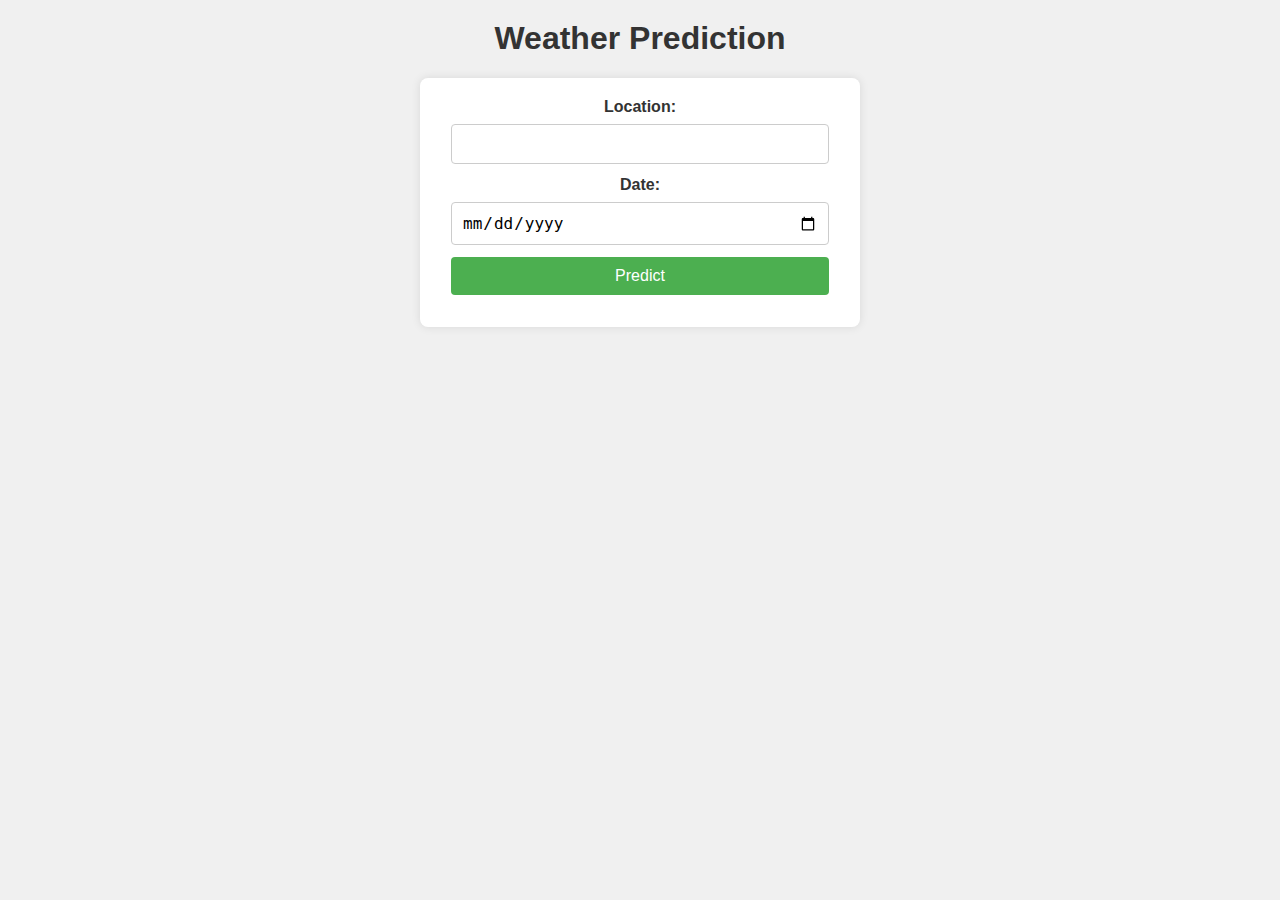
<file: templates/index.html>
<!DOCTYPE html>
<html lang="en">
<head>
    <meta charset="UTF-8">
    <meta name="viewport" content="width=device-width, initial-scale=1.0">
    <title>Weather Prediction</title>
    <style>
        body {
            font-family: Arial, sans-serif;
            background-color: #f0f0f0;
            text-align: center;
            margin: 0;
            padding: 0;
        }
        h1 {
            color: #333;
            margin-top: 20px;
        }
        form {
            background-color: #fff;
            max-width: 400px;
            margin: 20px auto;
            padding: 20px;
            border-radius: 8px;
            box-shadow: 0 0 10px rgba(0,0,0,0.1);
        }
        label {
            display: block;
            margin-bottom: 8px;
            color: #333;
            font-weight: bold;
        }
        input[type="text"], input[type="date"], button {
            width: calc(100% - 22px);
            padding: 10px;
            margin-bottom: 12px;
            font-size: 16px;
            border: 1px solid #ccc;
            border-radius: 4px;
            box-sizing: border-box;
        }
        button {
            background-color: #4CAF50;
            color: white;
            border: none;
            cursor: pointer;
        }
        button:hover {
            background-color: #45a049;
        }
        #result, #alarm {
            margin-top: 20px;
            padding: 20px;
            background-color: #fff;
            box-shadow: 0 0 8px rgba(0,0,0,0.1);
            border-radius: 4px;
            display: none;
        }
    </style>
</head>
<body>
    <h1>Weather Prediction</h1>
    <form id="predictionForm">
        <label for="location">Location:</label>
        <input type="text" id="location" name="location" required>
        <br>
        <label for="date">Date:</label>
        <input type="date" id="date" name="date" required>
        <br>
        <button type="submit">Predict</button>
    </form>
    <div id="result"></div>
    <div id="alarm"></div>

    <script>
        document.getElementById('predictionForm').addEventListener('submit', async function(e) {
            e.preventDefault();
            const location = document.getElementById('location').value;
            const date = document.getElementById('date').value;
            try {
                const response = await fetch('http://127.0.0.1:5000/predict', {
                    method: 'POST',
                    headers: { 'Content-Type': 'application/json' },
                    body: JSON.stringify({ location, date })
                });
                const result = await response.json();
                if (typeof result.prediction === 'string' && result.prediction === 'Error occurred') {
                    document.getElementById('result').textContent = `Prediction: ${result.prediction}. Please check the console for more details.`;
                } else if (typeof result.prediction === 'string') {
                    document.getElementById('result').textContent = `Prediction: ${result.prediction}`;
                } else {
                    document.getElementById('result').innerHTML = `
                        Condition: ${result.prediction.condition}<br>
                        Temperature: ${result.prediction.temperature} °C<br>
                        Humidity: ${result.prediction.humidity} %<br>
                        Rainfall: ${result.prediction.rainfall} mm <br>
                        Wind Speed: ${result.prediction.wind_speed} km/h <br>
                        sunrise: ${result.prediction.sunrise} <br>
                        sunset: ${result.prediction.sunset} <br>
                        moonrise: ${result.prediction.moonrise} <br>
                        moonset: ${result.prediction.moonset} <br>
                    `;
                    if (result.alarm) {
                        document.getElementById('alarm').innerHTML = `
                            <div style="color: red; font-weight: bold;">
                                Warning: Severe weather conditions expected!
                            </div>
                        `;
                    } else {
                        document.getElementById('alarm').innerHTML = '';
                    }
                }
                document.getElementById('result').style.display = 'block';
                document.getElementById('alarm').style.display = 'block';
            } catch (error) {
                console.error('Error:', error);
                document.getElementById('result').textContent = 'An error occurred';
            }
        });
    </script>
</body>
</html>
</file>
